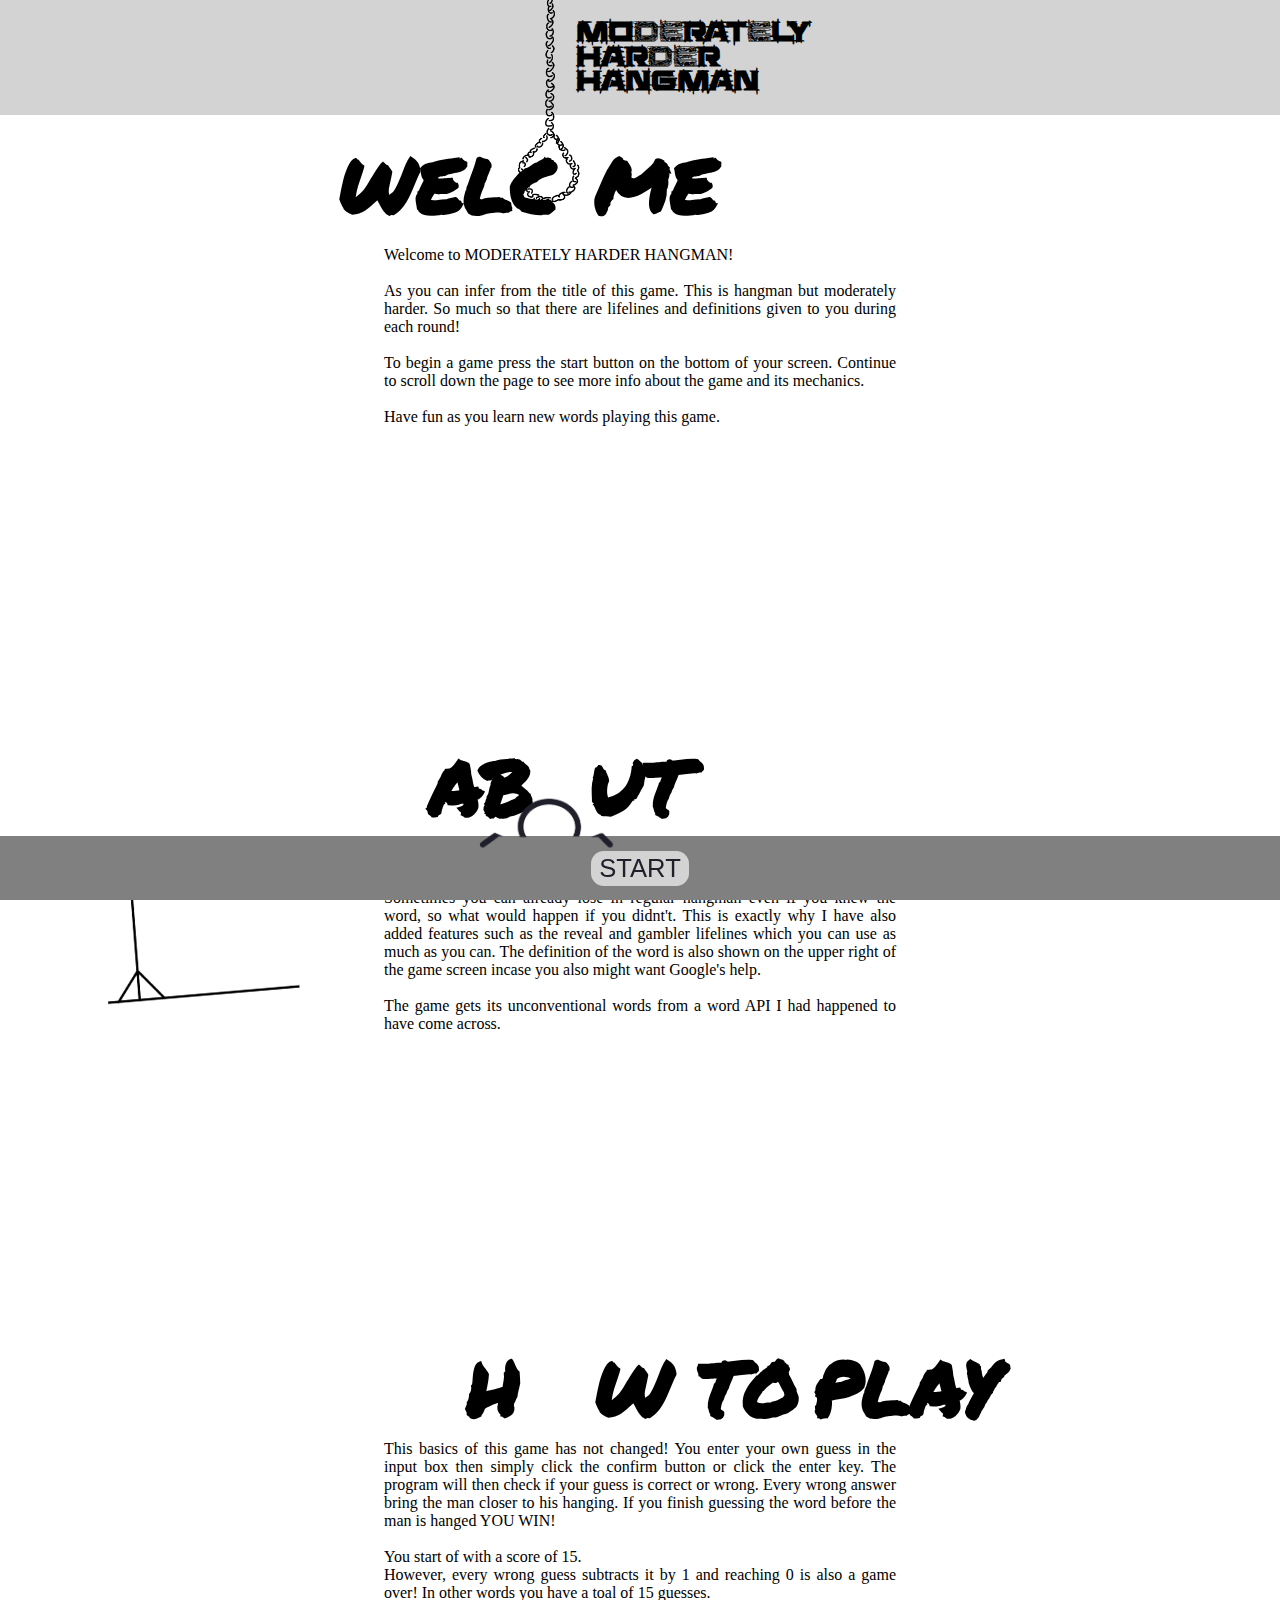
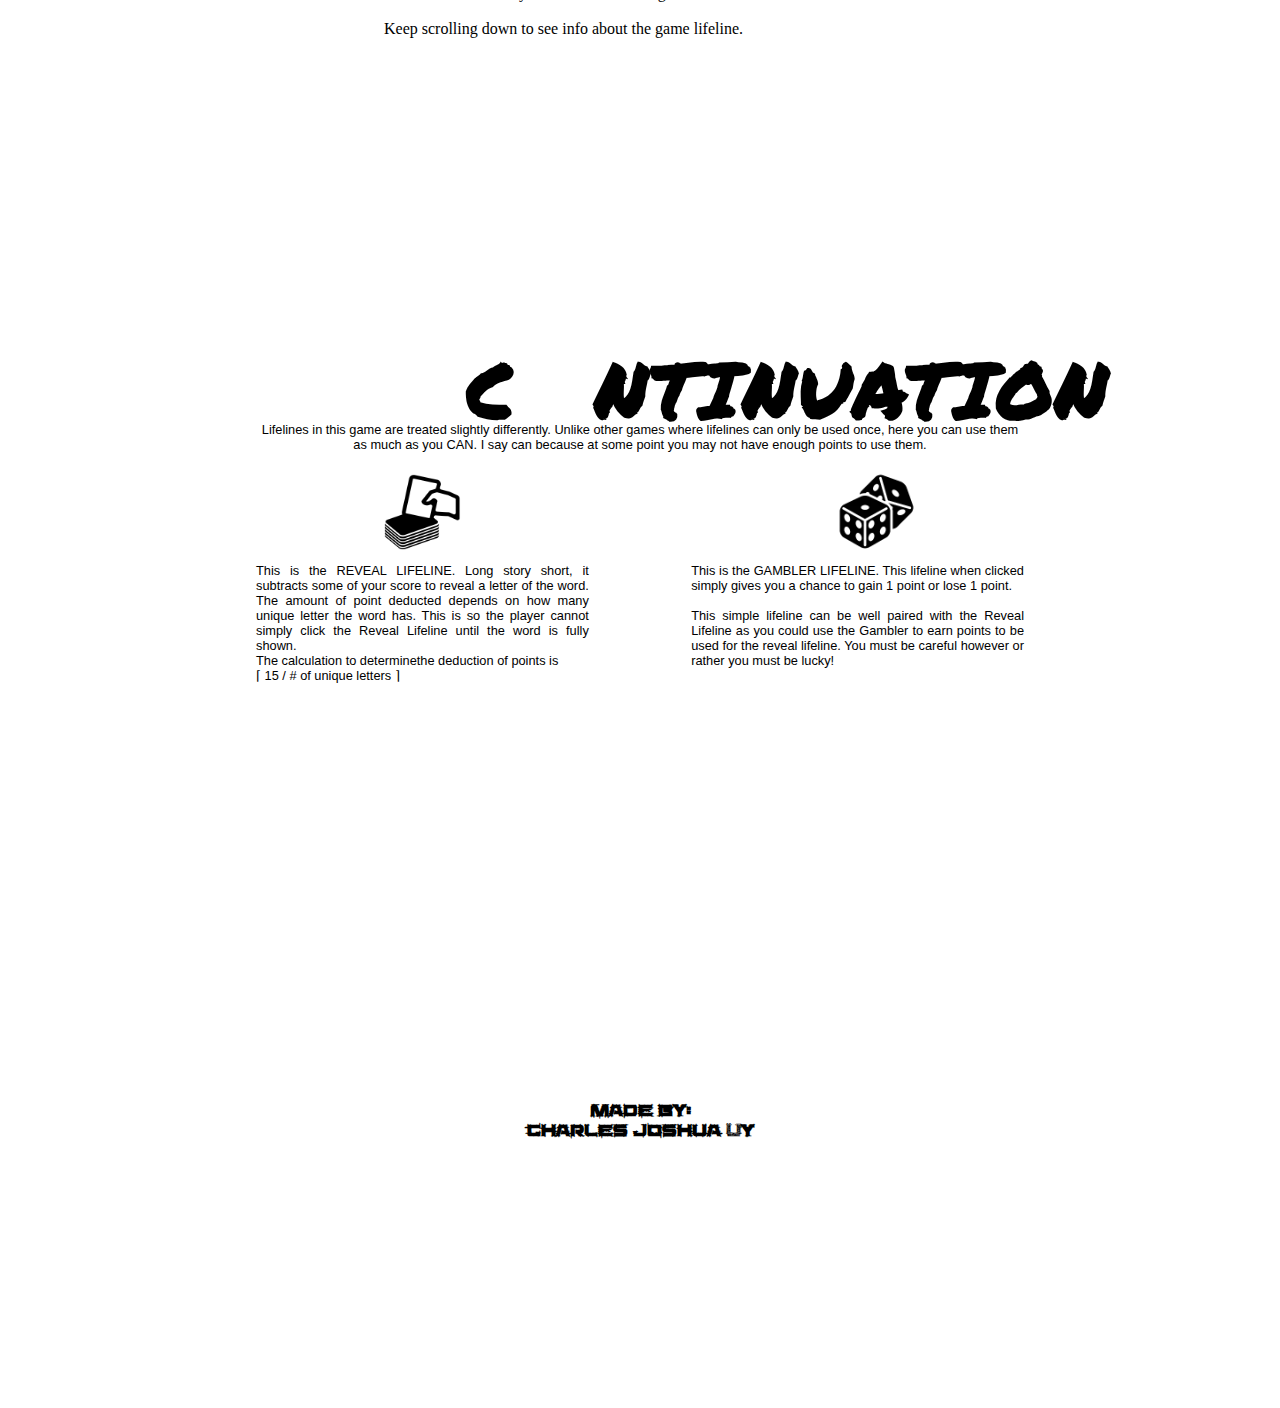
<file: index.html>
<!DOCTYPE html>
<html lang="en">
<head>
  <meta charset="UTF-8">
  <meta http-equiv="X-UA-Compatible" content="IE=edge">
  <meta name="viewport" content="width=device-width, initial-scale=1.0">

  <link rel="shortcut icon" type="image/jpg" href="assets/images/hangman_logo.png"/>
  <link rel="stylesheet" href="assets/css/home.css">

  <title>MHH - Home</title>
</head>
<body>
  <header>
    <div class="title">
      <h1>
        MODERATELY
        <br>
        HARDER
        <br>
        HANGMAN
      </h1>
   </div>
   <img id="rope" src="assets/images/ROPE.png">
  </header>

  <img id="left_border" src="assets/images/hangman_images/hangman_7.png">

  <section>
    <div class = "welcome">
      <h1 id = "welcome1">WELC</h1>
      <h1 id = "welcome2">ME</h1>
    </div>
    <div class = "welcome_s section_content">
      <p>
        Welcome to MODERATELY HARDER HANGMAN! 
        <br>
        <br>
        As you can infer from the title of this game. This is hangman but moderately harder. So much so that there are
        lifelines and definitions given to you during each round!    
        <br>
        <br>
        To begin a game press the start button on the bottom of your screen.
        Continue to scroll down the page to see more info about the game and its mechanics. 
        <br>
        <br>
        Have fun as you learn new words playing this game.
      </p>
    </div>
  </section>

  <section>
    <div class = "about">
      <h1 id="about1">AB</h1>
      <h1 id="about2">UT</h1>
    </div>
    <div class = "about_s section_content">
      <p>
        Moderately Harder Hangman adds a little twist to the your everyday hangman. This twist is simply its increase diffculty. 
        <br>
        <br>
        Sometimes you can already lose in regular hangman even if you knew the word, so what would happen if you didnt't.
        This is exactly why I have also added features such as the reveal and gambler lifelines which you can use as much as you can.
        The definition of the word is also shown on the upper right of the game screen incase you also might want Google's help. 
        <br>
        <br>
        The game gets its unconventional words from a word API I had happened to have come across.
      </p>
    </div>
  </section>

  <section>
    <div class = "how_to">
      <h1 id="how_to1">H</h1>
      <h1 id="how_to2">W</h1>
      <h1 id="how_to3">TO</h1>
      <h1 id="how_to4">PLAY</h1>
    </div>
    <div class = "how_to_s section_content">
      <p>
        This basics of this game has not changed! You enter your own guess in the input box then simply
        click the confirm button or click the enter key. The program will then check if your guess is correct or wrong.
        Every wrong answer bring the man closer to his hanging. If you finish guessing the word before the man is hanged
        YOU WIN!
        <br>
        <br>
        You start of with a score of 15.
        <br>
        However, every wrong guess subtracts it by 1 and reaching 0 is also a game over! In other words you have a
        toal of 15 guesses.
        <br>
        <br>
        Keep scrolling down to see info about the game lifeline.
      </p>
    </div>
  </section>

  <section>
    <div class="con">
      <h1 id="con1">C</h1>
      <h1 id="con2">NTINUATION</h1>
    </div>

    <div class="lifelines_expl">
      <div id="lifelines_intro">
        <p>
          Lifelines in this game are treated slightly differently. Unlike other games where lifelines can only be used once,
          here you can use them as much as you CAN. I say can because at some point you may not have enough points to use them.
        </p>
      </div>
      <div class="indepth_lifelines">

          <img class="lifeline_icon" id="reveal_icon" src="assets/images/reveal_icon.png">
          <p id="reveal_lifeline">
            This is the REVEAL LIFELINE. Long story short, it subtracts some of your score to reveal a letter of the word.
            The amount of point deducted depends on how many unique letter the word has. This is so the player cannot simply click
            the Reveal Lifeline until the word is fully shown. 
            <br>
            The calculation to determinethe deduction of points is <br> ⌈ 15 / # of unique letters ⌉
          </p>


          <img class="lifeline_icon" id="gambler_icon" src="assets/images/gambler_icon.png">
          <p id="gambler_lifeline">
            This is the GAMBLER LIFELINE. This lifeline when clicked simply gives you a chance to gain 1 point or lose 1 point.
            <br>
            <br>
            This simple lifeline can be well paired with the Reveal Lifeline as you could use the Gambler to earn points to be used
            for the reveal lifeline. You must be careful however or rather you must be lucky! 
          </p>

      </div>
    </div>
  </section>

  <section>
    <h1 id="creds">Made by: <br> Charles Joshua Uy</h1> 
  </section>

  <footer>
    <img id="home_hangman" src="assets/images/home_hangman_cut.png">
    <button id="start_button" onclick="start_game()">START</button> 
  </footer>

  
  <script src="assets/javascript/index.js"></script>
</body>
</html>
</file>
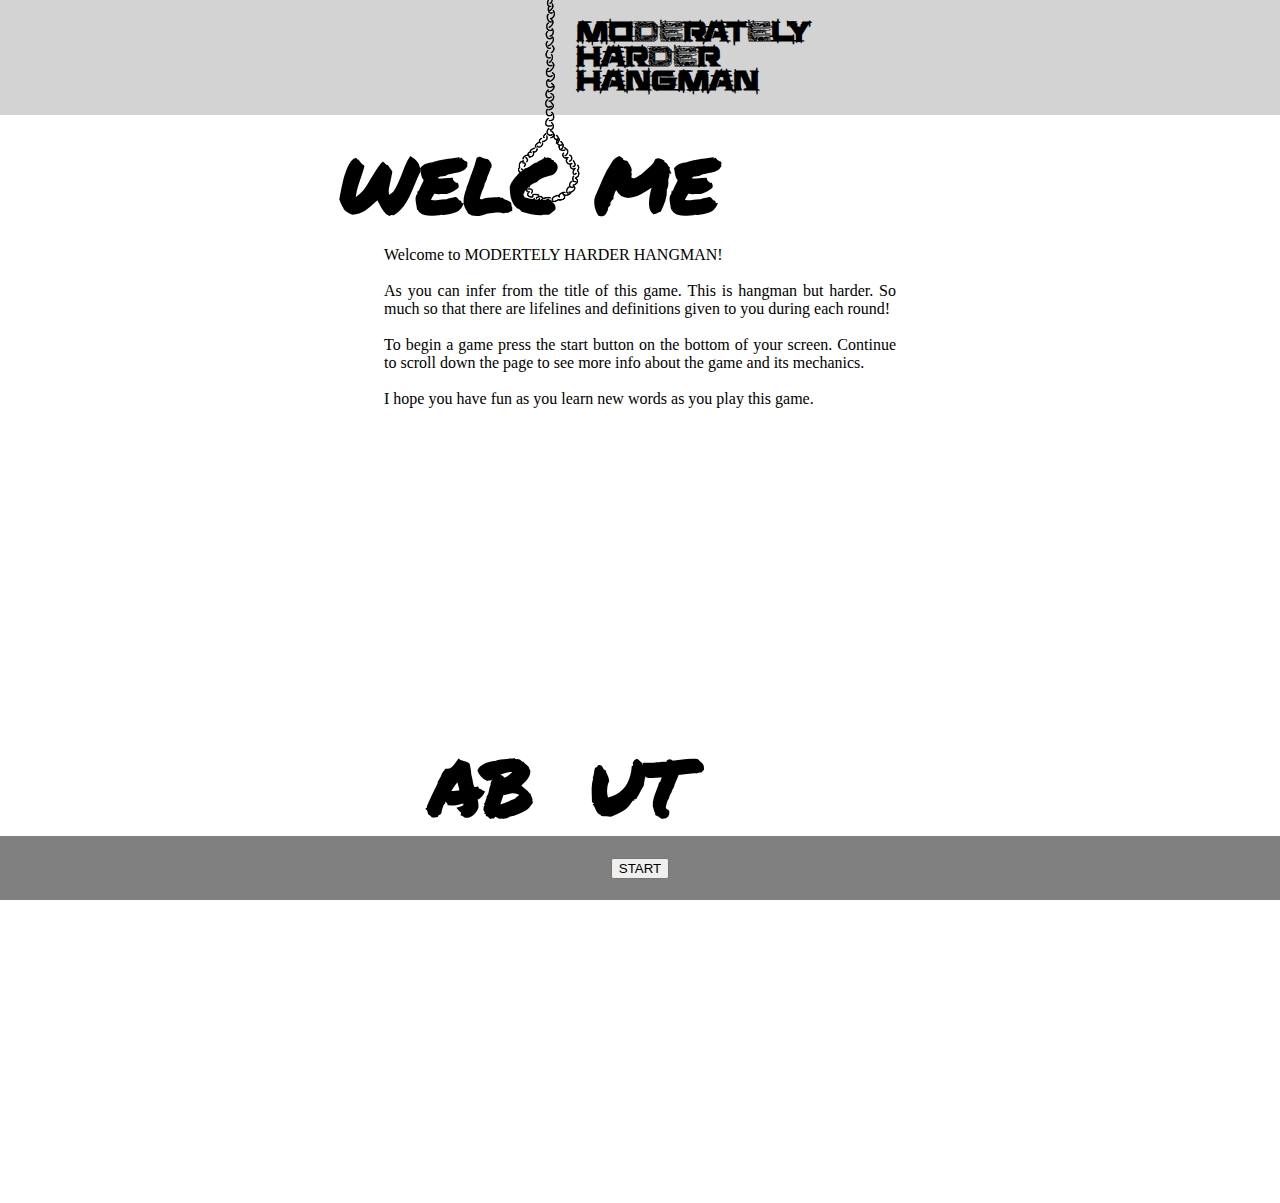
<file: home.html>
<!DOCTYPE html>
<html lang="en">
<head>
  <meta charset="UTF-8">
  <meta http-equiv="X-UA-Compatible" content="IE=edge">
  <meta name="viewport" content="width=device-width, initial-scale=1.0">

  <link rel="shortcut icon" type="image/jpg" href="/assets/images/hangman_logo.png"/>
  <link rel="stylesheet" href="assets/css/home.css">

  <title>MHH - Home</title>
</head>
<body>
  <header>
    <div class="title">
      <h1>
        MODERATELY
        <br>
        HARDER
        <br>
        HANGMAN
      </h1>
   </div>
   <img id="rope" src="/assets/images/ROPE.png">
  </header>

  <section>
    <div class = "welcome">
      <h1 id = "welcome1">WELC</h1>
      <h1 id = "welcome2">ME</h1> 
    </div>
    <div class = "welcome_s section_content">
      <p>
        Welcome to MODERTELY HARDER HANGMAN! 
        <br>
        <br>
        As you can infer from the title of this game. This is hangman but harder. So much so that there are
        lifelines and definitions given to you during each round!    
        <br>
        <br>
        To begin a game press the start button on the bottom of your screen.
        Continue to scroll down the page to see more info about the game and its mechanics. 
        <br>
        <br>
        I hope you have fun as you learn new words as you play this game.
      </p>
    </div>
  </section>

  <section>
    <div class = "about">
      <h1 id="about1">AB</h1>
      <h1 id="about2">UT</h1>
    </div>

  </section>


  <footer>
    <button>START</button> 
  </footer>
  
</body>
</html>
</file>
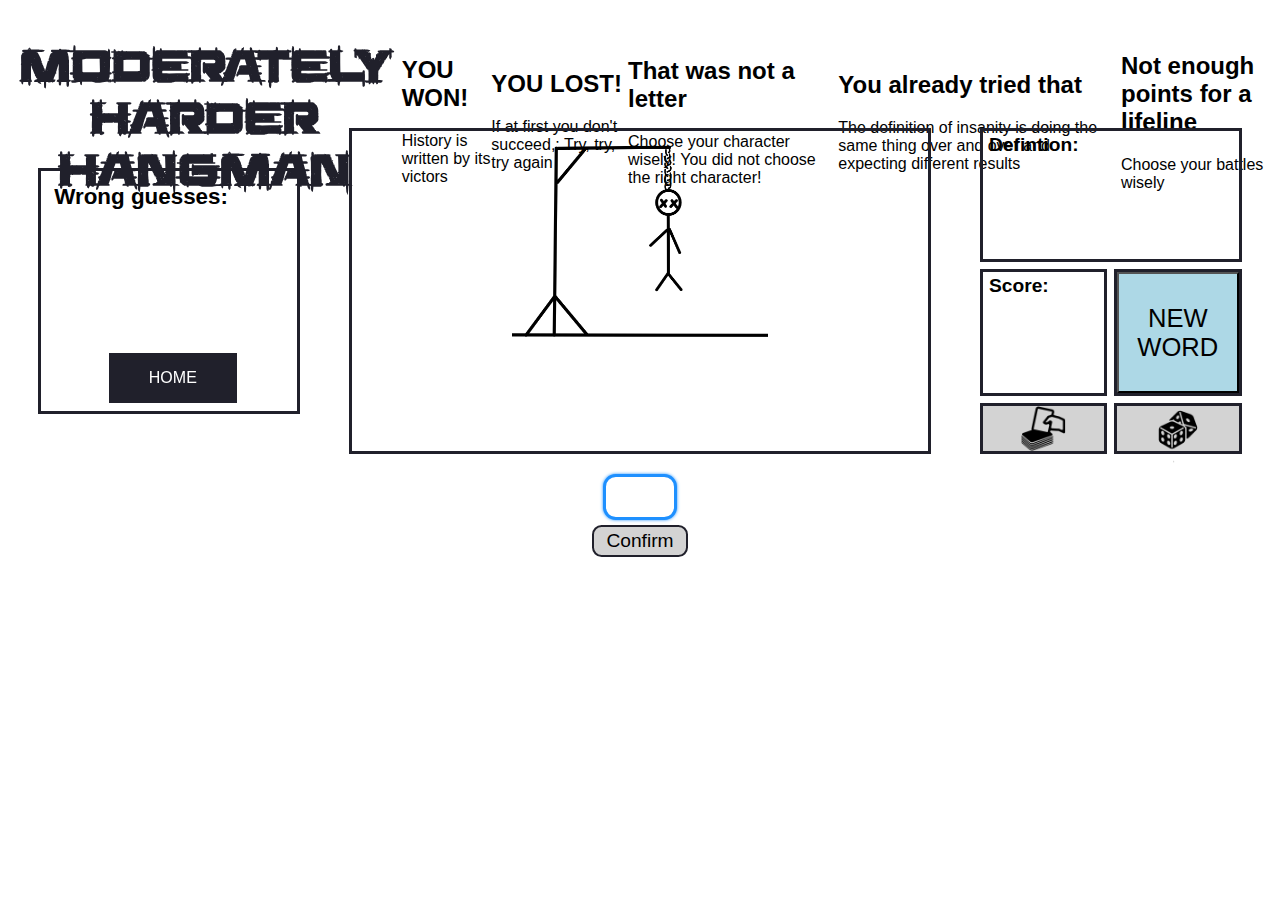
<file: assets/htdocs/game.html>
<!DOCTYPE html>
<html lang="en">
<head>
  <meta charset="UTF-8">
  <meta http-equiv="X-UA-Compatible" content="IE=edge">
  <meta name="viewport" content="width=device-width, initial-scale=1.0">

  <link rel="shortcut icon" type="image/jpg" href="../images/hangman_logo.png"/>
  <link rel="stylesheet" href="../css/game_style.css">

  <title>MHH - Game</title>
</head>
<body>
  <header>
    <h1 id="game_title">MODERATELY HARDER HANGMAN</h1>
  </header>

  <!--Wrong guesses go here-->
  <div class="wrong_guesses_container">
    <h2>Wrong guesses: </h2>
    <h3 id="wrong_guesses"></h3>
  </div>

  <!--Main game area-->
  <div class="hang_stand">
    <img id="hangman_state" src="../images/hangman_images/hangman_15.png">
    <h2 id="current_word"></h2>
  </div>

  <!--Guesses go here-->
  <div class="guess_container">
    <input autofocus name="guess" type="text" id="player_guess" maxlength="1" 
    onfocus="this.placeholder = ''" onblur="this.placeholder = 'Your Letter Guess'">
  </div>

  <button id="confirm_button" onclick="check()">Confirm</button>


  <!--Game control panel-->
  <div class="definition_container">
    <h2>Defintion: </h2>
    <p id="word_definition"></p>
  </div>

  <div class="score_container">
    <h2>Score: </h2>
    <p id="player_score"></p>
  </div>

  <div class="new_word">
    <button onclick="window.location.reload()">NEW <br> WORD</button>
  </div>

  <div class="lifeline">
    <div class="lifeline_reveal" onclick="reveal()">
      <img src="../images/reveal_icon.png" alt="reveal_icon">
    </div>

    <div class="lifeline_gambler" onclick="gambler()">
      <img src="../images/gambler_icon.png" alt="gambler_icon">
    </div>
  </div>

  <a href="../../index.html"> 
  <div id="return_home">
    <div class="button_base b08_3d_pushback">
        <div>HOME</div>
        <div>HOME</div>
    </div>
  </div>
  </a>



  <!--Modal Boxes for win or lose game states-->
  
  <!--Modal box for when player wins-->
  <div class="modal" id="win_modal">

    <div class="modal-content">
      <div class="modal-header">
        <h2>YOU WON!</h2>
      </div>
      <div class="modal-body">
        <p>History is written by its victors</p>
      </div>
      <div class="modal-footer">
        <h3 id="win_dialog"></h3>
      </div>
    </div>
  
  </div>


  <!--Modal box for when player loses-->
  <div class="modal" id="lose_modal">

    <div class="modal-content">
      <div class="modal-header">
        <h2>YOU LOST!</h2>
      </div>
      <div class="modal-body">
        <p>If at first you don't succeed,: Try, try, try again</p>
      </div>
      <div class="modal-footer">
        <h3 id="lose_dialog"></h3>
      </div>
    </div>
  
  </div>

  <!--Modal box for when player enters invalid charcater-->
  <div class="modal" id="invalid_char_modal">

    <div class="modal-content">
      <div class="modal-header">
        <h2>That was not a letter</h2>
      </div>
      <div class="modal-body">
        <p>Choose your character wisely! You did not choose the right character!</p>
      </div>
    </div>
  
  </div>

  <!--Modal box for when player trys a previous wrong guess-->
  <div class="modal" id="repeated_guess_modal">

    <div class="modal-content">
      <div class="modal-header">
        <h2>You already tried that</h2>
      </div>
      <div class="modal-body">
        <p>The definition of insanity is doing the same thing over and over and expecting different results</p>
      </div>
    </div>
  
  </div>

  <!--Modal box for when player does not have enough points for a lifeline-->
  <div class="modal" id="no_lifeline_modal">

    <div class="modal-content">
      <div class="modal-header">
        <h2>Not enough points for a lifeline</h2>
      </div>
      <div class="modal-body">
        <p>Choose your battles wisely</p>
      </div>
    </div>
  
  </div>

  <script src="../javascript/game_script.js"></script>
</body>
</html>
</file>
<file: assets/css/home.css>
@font-face {
  font-family: Marker;
  src: url(../fonts/Permanent_marker.ttf);
}

@font-face {
  font-family: Saucer;
  src: url(../fonts/SaucerBB.ttf);
}

body {
  margin: 0;
  font-family: 'Segoe UI', Tahoma, Geneva, Verdana, sans-serif;
}

header {
  position: fixed;
  line-height: 1.9vw;
  font-family: Saucer;
  font-size: 1.25vw;
  background-color: lightgrey;
  width: 100%;
  height: 9vw;

  z-index: 2;
}

.title {
  margin-left: 45vw;
  margin-top: 1vw;
  margin-bottom: 1vw;
}

#left_border {
  position: absolute;
  z-index: 0;
  width: 15vw;
  top: 65vw;
  left: 8vw;
  rotate: -5deg;
}

footer {
  position: fixed;
  bottom: 0;
  width: 100%;
  height: 5vw;
  background-color: grey;

  display: flex;
  justify-content: center;
  align-items: center;
}

#home_hangman {
  position: fixed;
  width: 18vw;
  left: 33.85vw;
  bottom: -9vw;
  z-index: 1;
}

#start_button {
  font-size: 2vw;
  border-radius: 1vw;
  border: 2px solid lightgrey;
  z-index: 99;

  color: #20202b;
  background-color: lightgrey;
}
  #start_button:hover {
    color: lightgrey;
    background-color: #20202b;
    border: none;
  }

#rope {
  position: fixed;
  top: -63.5vw;
  left: 38vw;
  width: 10vw;
}

/*Add animation for rope going down*/
@keyframes rope_down {
  0% {transform: translateY(0vw);}
  50% {transform: translateY(30vw);}
  100% {transform: translateY(-50vw);}
}

@keyframes body_up {
  0% {transform: translateY(0vw);}
  50% {transform: translateY(0vw);}
  100% {transform: translateY(-80vw);}
}

html { /* body won't work ¯\_(ツ)_/¯ */
  scroll-snap-type: y mandatory;
}

section {
  height: 47vw;
  width: 90vw;
  scroll-snap-align: start;
}
.section_content {
  position: absolute;
  
  font-family: Segoe UI, Segoe;
  font-size: 1.25vw;

  margin-left: 30vw;
  margin-right: 30vw;
  text-align: justify;
}

.welcome {
  position: absolute;
  top: 6vw;
  left: 26.5vw;
  font-size: 3vw;
  font-family: Marker;
}
  #welcome2 {
    position: absolute;
    top: 0;
    left: 20vw;
  }
  .welcome_s {
    top: 18vw;
  }


.about {
  position: absolute;
  top: 53vw;
  left: 33.5vw;
  font-size: 3vw;
  font-family: Marker;

}
  #about2 {
    position: absolute;
    top: 0;
    left: 12.5vw;
  }
  .about_s {
    position: absolute;
    top: 64vw;
  }

.how_to {
  position: absolute;
  top: 100vw;
  left: 36.5vw;
  font-size: 3vw;
  font-family: Marker;
}
  #how_to2 {
    position: absolute;
    top: 0;
    left: 10vw;
  }
  #how_to3 {
    position: absolute;
    top: 0;
    left: 18vw;
  }
  #how_to4 {
    position: absolute;
    top: 0vw;
    left: 27vw;
  }
  .how_to_s {
    top: 111.25vw;
  }

.con {
  position: absolute;
  top: 147vw;
  left: 36.5vw;
  font-size: 3vw;
  font-family: Marker;
}
  #con2 {
    position: absolute;
    top: 0vw;
    left: 10vw;
    letter-spacing: 0.2vw;
  }

.lifelines_expl {
  position: absolute;
  top: 157vw;
  font-size: 1vw;
}
#lifelines_intro {
  text-align: center;
  margin-left: 20vw;
  margin-right: 20vw;
}
.lifeline_icon {
  position: absolute;
}
  #reveal_icon {
    position: absolute;
    width: 6vw;
    top: 5vw;
    left: 30vw;
  }
  #gambler_icon {
    position: absolute;
    width: 9vw;
    top: 3.5vw;
    right: 27vw;
  }

.indepth_lifelines {
  text-align: justify;
}
#reveal_lifeline {
  position: absolute;
  top: 11vw;
  margin-left: 20vw;
  margin-right: 54vw; 
}
#gambler_lifeline {
  position: absolute;
  top: 11vw;
  margin-left: 54vw;
  margin-right: 20vw;
}

#creds {
  position: absolute;
  top: 210vw;

  left: 0;
  right: 0;
  text-align: center;

  display: flex;
  align-items: center; 
  justify-content: center; 
  text-align: center;

  font-size: 1.5vw;
  font-family: saucer;
}
</file>
<file: assets/css/game_style.css>
@font-face {
  font-family: Marker;
  src: url(../fonts/Permanent_marker.ttf);
}

@font-face {
  font-family: Saucer;
  src: url(../fonts/SaucerBB.ttf);
}

body {
  font-family:'Segoe UI', Tahoma, Geneva, Verdana, sans-serif;
  align-items: center;
  display: flex;
  justify-content: center;
}

header {
  font-family: Saucer;
  text-align: center;
  font-size: 2vw;

  color: #20202b;
}

.wrong_guesses_container {
  border: 0.3vw solid #20202b;

  position: absolute;
  left: 3vw;
  top: 13.125vw;

  width: 20vw;
  height: 18.75vw;
}
  .wrong_guesses_container > h2 {
    font-size: 1.75vw;
    margin-top: 1vw;
    margin-left: 1vw;
  }
  #wrong_guesses {
    word-break: break-word;
    margin-left: 2vw;
    letter-spacing: 1vw;
    text-align: center;
    font-size: 1.5vw;
  }

.hang_stand {
  border: 0.3vw solid #20202b;

  position: absolute;
  top: 10vw;

  display: flex;
  align-items: center;
  text-align: center;
  margin-left: auto;
  margin-right: auto;
  right: 0;
  left: 0;

  width: 45vw;
  height: 25vw;
}
  .hang_stand > img {
    position: absolute;
    height: 20vw;
    top: -1vw;

    margin-left: auto;
    margin-right: auto;
    left: 0;
    right: 0;
    text-align: center;
  }
  #current_word {
    margin-top: 18vw;
    margin-left: auto;
    margin-right: auto;
    bottom: 1vw;
    font-size: 4vw;
    letter-spacing: 0.75vw;
  }

.guess_container {
  position: absolute;
  top: 37vw;

  display: flex;
  align-items: center;

  font-size: 2vw;
}

input{
  cursor: text;

  width: 15vw;
  height: 3vw;

  border: 0.25vw solid grey;
  border-radius: 1vw;
  
  text-align: center;
  transition: 0.25s ease-in-out;

  font-size: 1.5vw;
}
  input:focus{
    outline: none;
    border-color: dodgerblue;
    box-shadow: 0 0 0.25vw 0 dodgerblue;
    width: 5vw;
  }

#confirm_button {
  position: absolute;
  top: 41vw;

  cursor: pointer;

  text-align: center;
  text-decoration: none;
  display: block;

  background-color: lightgrey;
  outline: none;
  padding: 0.25vw 1vw;

  font-size: 1.5vw;
  border: 0.175vw solid #20202b;
  border-radius: 0.75vw;
}
  #confirm_button:hover {
    background-color: rgb(165, 163, 163);
    outline: none;
  }

.definition_container {
  border: 0.3vw solid #20202b;

  position: absolute;
  right: 3vw;
  top: 10vw;

  width: 20vw;
  height: 10vw;

  display: flex;
  justify-content: center;
  align-items: center;
}
  .definition_container > h2 {
    position: absolute;
    left: 0.5vw;
    top: -1vw;
    
    font-size: 1.5vw;
  }
  .definition_container > p {
    font-size: 1.25vw;
    text-align: center;
  }

.score_container, .new_word {
  position: absolute;
  border: 0.3vw solid #20202b;
  width: 9.5vw;
  height: 9.5vw;
  
  top: 21vw;
  right: 3vw;
}

.score_container {
  right: 13.5vw;
}
  .score_container > h2 {
    position: absolute;
    left: 0.5vw;
    top: -1vw;
    
    font-size: 1.5vw;
  }
  #player_score {
    text-align: center;
    font-size: 3vw;
    font-weight: bold;

  }

.new_word > button{
  width: 9.5vw;
  height: 9.5vw;
  font-size: 2vw;

  cursor: pointer;

  background-color: lightblue;
}
.new_word > button:hover {
  background-color: skyblue;
}

.lifeline_reveal, .lifeline_gambler {
  border: 0.3vw solid #20202b;
  background-color: lightgrey;

  cursor: pointer;

  position: absolute;
  right: 13.5vw;
  top: 31.5vw;

  width: 9.5vw;
  height: 3.5vw;

  display: flex;
  justify-content: center;
  align-items: center;
}
  .lifeline_reveal:hover, .lifeline_gambler:hover {
    background-color: darkgrey;
  }
  .lifeline_reveal:active, .lifeline_gambler:active {
    background-color: white;
  }

.lifeline_reveal > img {
  height: 3.5vw;
}

.lifeline_gambler > img {
  margin-top: 0.5vw;
  height: 5vw;
}

.lifeline_gambler {
  right: 3vw;
}


/*Link to button: https://codepen.io/bartekd/pen/qFsDf*/
#return_home {
  position: absolute;
  font-family: 'Segoe UI', Tahoma, Geneva, Verdana, sans-serif;
  left: 8.5vw;
  top: 27vw;
}

.button_base {
  margin: 0;
  border: 0;
  font-size: 1.25vw;
  width: 10vw;
  height: 5vw;
  display: flex;
  justify-content: center;
  align-items: center;
  box-sizing: border-box;
  -webkit-box-sizing: border-box;
  -moz-box-sizing: border-box;
  -webkit-user-select: none;
  cursor: default;
}

.b08_3d_pushback {
  perspective: 500px;
  -webkit-perspective: 500px;
  -moz-perspective: 500px;
  transform-style: preserve-3d;
  -webkit-transform-style: preserve-3d;
}

.b08_3d_pushback div {
  position: absolute;
  text-align: center;
  width: 100%;
  height: 50px;
  box-sizing: border-box;
  -webkit-box-sizing: border-box;
  -moz-box-sizing: border-box;
  pointer-events: none;
  padding: 10px;
}

.b08_3d_pushback div:nth-child(1) {
  display: flex;
  justify-content: center;
  align-items: center;
  color: #ffffff;
  background-color: #20202b;
  transform: rotateX(0deg) translateZ(0px);
  -webkit-transform: rotateX(0deg) translateZ(0px);
  -moz-transform: rotateX(0deg) translateZ(0px);
  transform-origin: 50% 50%;
  -webkit-transform-origin: 50% 50%;
  -moz-transform-origin: 50% 50%;
  transition: all 0.2s ease;
  -webkit-transition: all 0.2s ease;
  -moz-transition: all 0.2s ease;
}

.b08_3d_pushback div:nth-child(2) {
  display: flex;
  justify-content: center;
  align-items: center;
  color: #20202b;
  background-color: #ffffff;
  border: 0.25vw solid #20202b;
  transform: rotateX(-179.5deg) translateZ(1px);
  -webkit-transform: rotateX(-179.5deg) translateZ(1px);
  -moz-transform: rotateX(-179.5deg) translateZ(1px);
  transform-origin: 50% 50%;
  -webkit-transform-origin: 50% 50%;
  -moz-transform-origin: 50% 50%;
  transition: all 0.2s ease;
  -webkit-transition: all 0.2s ease;
  -moz-transition: all 0.2s ease;
}

.b08_3d_pushback:hover div:nth-child(1) {
  transition: all 0.2s ease;
  -webkit-transition: all 0.2s ease;
  -moz-transition: all 0.2s ease;
  transform: rotateX(179.5deg);
  -webkit-transform: rotateX(179.5deg);
  -moz-transform: rotateX(179.5deg);
}

.b08_3d_pushback:hover div:nth-child(2) {
  transition: all 0.2s ease;
  -webkit-transition: all 0.2s ease;
  -moz-transition: all 0.2s ease;
  transform: rotateX(0deg) rotateY(0deg) translateZ(1px);
  -webkit-transform: rotateX(0deg) rotateY(0deg) translateZ(1px);
  -moz-transform: rotateX(0deg) rotateY(0deg) translateZ(1px);
}
</file>
